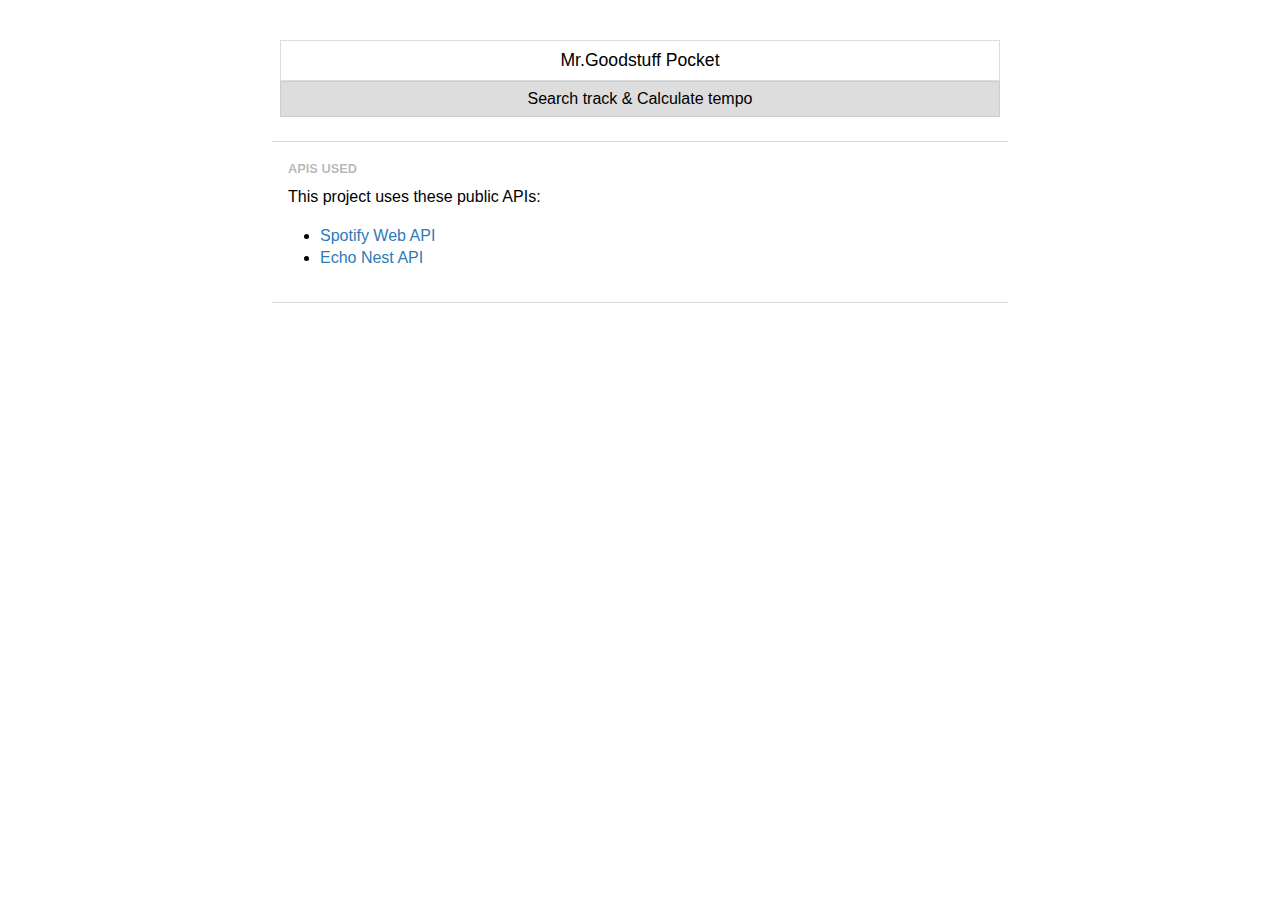
<file: FreeStyle/index.html>
<html>
	<head>
		<meta http-equiv="Content-Type" content="text/html; charset=utf-8">
		<title>Finding out the BPM of a song using Javascript</title>
	  <meta name="viewport" content="width=device-width, initial-scale=1">
		<link rel="stylesheet" type="text/css" href="style.css">
		<script  src="https://code.jquery.com/jquery-2.1.4.js"></script>
		<script  src="jquery.js"></script>
	</head>
	<body>

		<form>
			<input type="text" id="query" value="Mr.Goodstuff Pocket" placeholder="Type the name of a track (e.g. Beyonce - Baby Boy)">
			<input type="submit" id="submitty" value="Search track &amp; Calculate tempo">
		</form>

		<div id="result">
			<div id="text"></div>
			<div>
				<svg width="100%" height="40" id="svg"></svg>
				<button id="play">Play track</button>
			</div>

			<audio id="audio"></audio>
		</div>


		<footer>
			<h3>APIs used</h3>
			<p id="here">This project uses these public APIs:</p>
			<ul>
				<li><a href="https://developer.spotify.com/web-api/">Spotify Web API</a></li>
				<li><a href="http://developer.echonest.com/docs/v4">Echo Nest API</a></li>
			</ul>
		</footer>

		<span id="wordlist"></span>
 
		<footer class="about">

		</footer>
		<script src="spotify-web-api.js"></script>
		<script src="echonest-api.js"></script>
		<script src="script.js"></script>
		<script src="robot.js"></script>
		<script src="SentenceCreation.js"></script>		

	</body>
</html>
</file>
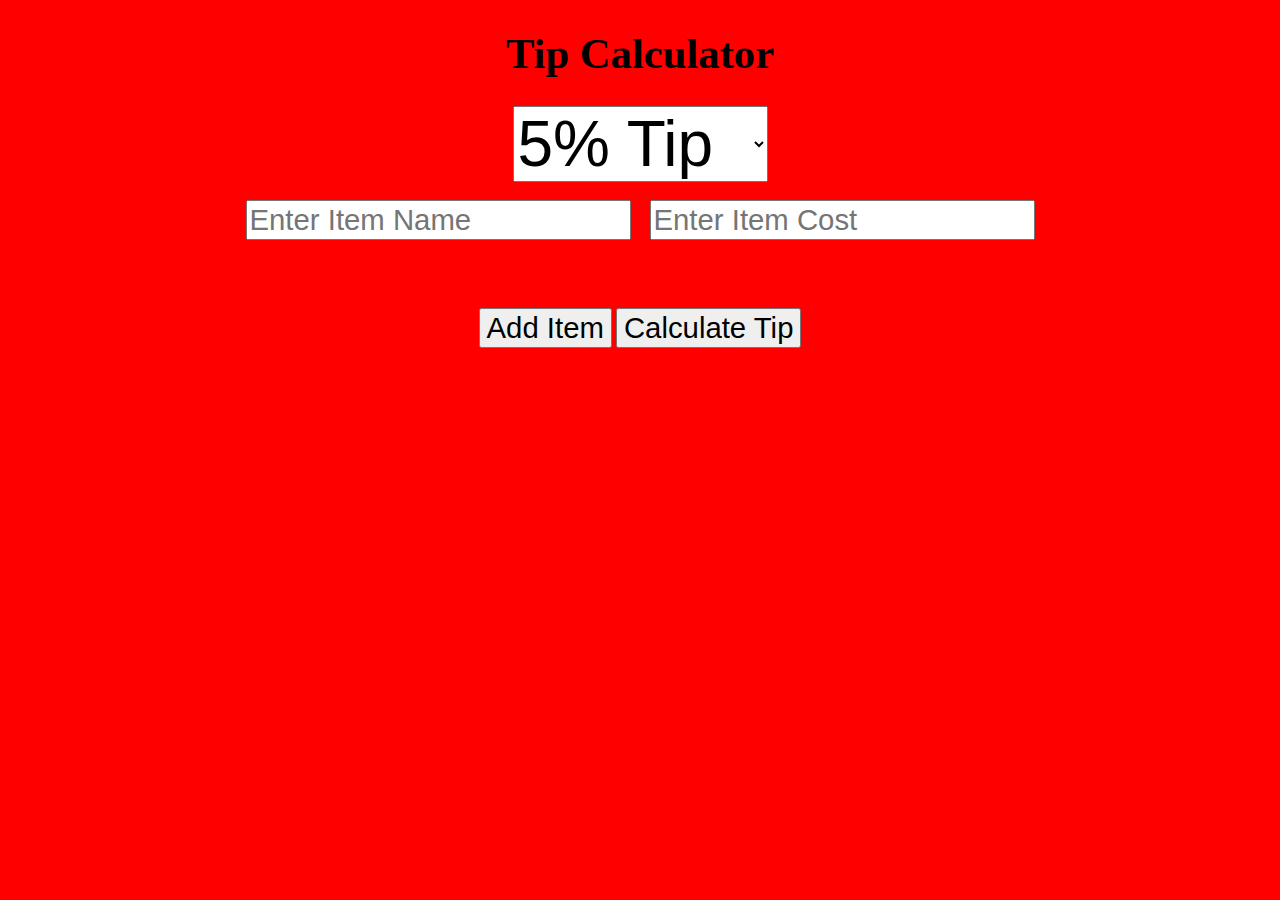
<file: tip-calculator/V2/index.html>
<!DOCTYPE html>
<html lang="en">
<head>
  <meta charset="UTF-8">
  <title>Tip Calculator</title>
  <link rel="stylesheet" href="css/app.css">
</head>
<body>
  <section class="Main">
    <h1 class="Title">Tip Calculator</h1>
      <select id="tip-percent-select" class="Tip-Percent" name="">
        <option value=".05">5% Tip</option>
        <option value=".10">10% Tip</option>
        <option value=".15">15% Tip</option>
        <option value=".20">20% Tip</option>
      </select>

      <br><br>
      <section class="Items-Container">
        <div id="Item-1">
          <input type="text" id="item-name-holder-1" class="Item-Form" placeholder="Enter Item Name">
          <input type="text" id="Item-Cost-1" class="Item-Form Breaker" placeholder="Enter Item Cost">
        </div>
        <div id="Bottom-of-List"></div>

      </section>

      <br><br>
      <input type="submit" class="Bill-Submit" id="Bill-Add" value="Add Item">
      <input type="submit" class="Bill-Submit" id="Bill-Submit" value="Calculate Tip">
      <h1 id="bill-before-tip"> </h1>
      <h1 id="total-tip"> </h1>
      <h1 id="total-bill"> </h1>
    </section>


  <script type="text/javascript" src="js/app.js"></script>
</body>
</html>
</file>
<file: FreeStyle/style.css>
* {
	padding: 0;
	margin: 0;
	box-sizing: border-box;
	font-family: Helvetica, Arial;
}

body {
	font-size: 14px;
	line-height: 1.4em;
	padding: 2em;
	max-width: 50em;
	margin: 0 auto;
}

@media (min-width: 600px) {
	body {
		font-size: 16px;
	}
}

a {
	color: #2b7bb9;
	text-decoration: none;
}
h1 {
	line-height: 1.2em;
}

h1, h2, p, form, ul, ol, svg {
	margin-bottom: 1em;
}

ul, ol {
	margin-left: 2em;
}

input[type=text] {
	padding: 0.5em;
	width: 100%;
	border: 1px solid #ddd;
	font-size:1.1em;
	display:block;
	text-align: center;
}
input[type=submit] {
	padding: 0.5em;
	border: 1px solid #ccc;
	background-color: #ddd;
	cursor: pointer;
	font-size:1em;
	display:block;
	width: 100%
}

#guess, #text {
	margin-bottom: 1em;
}

#play, #rap, #stop {
	padding: 0.5em;
	border: 1px solid #ccc;
	background-color: #ddd;
	cursor: pointer;
	font-size:1em;
	display:block;
	margin-bottom: 10px;
	width: 100%
}

#result {
	padding: 1em;
	font-size: 1.3em;
	margin-bottom: 1em;
}

svg {
	border: 1px solid #eee;
}

svg #progress {
	fill: red;
}

.small {
	font-size: 0.8em;
}

form {
	padding: 0.5em;
}

/* FOOTER BOXES */
footer {
	border-top: 1px solid rgba(0,0,0,0.15);
	padding: 1em;
}

footer h3 {
	color: rgba(0,0,0,0.3);
	text-transform: uppercase;
	font-size: 80%;
	margin-bottom: 0.5em;
}

/* MEDIA OBJECT */
.media, .bd {overflow:hidden; _overflow:visible; zoom:1;}
.media .img {float:left;}

/* ABOUT BOX */
.about .avatar-image {
	border-radius: 100%;
	height: 80px;
	width: 80px;
	margin-right: 10px;
}

.about .name {
	font-weight: bold;
	font-size: 110%;
	margin-top: 5px;
	margin-bottom: 2px;
}

.about > .media {
	margin-top: 10px;
}

.twitter {
	margin-bottom: 3px;
}
.twitter-logo {
	margin-top: 2px;
}
</file>
<file: tip-calculator/V2/css/app.css>
body{
  background-color: red;
}

.Title{
  font-size: 32pt;
  text-align: center;
}
form{
  position: absolute;
  text-align: center;
  width: 33%;
  left: 33%;
}

label{
  font-size: 22pt;
}
select{
  font-size: 48pt;
}
.Item-Form{
  font-size: 22pt;
  margin-bottom: 32px;
}
.Item-Form.Breaker{
  margin-left: 15px;
}
.Items-Container{
}
.Bill-Submit{
  font-size: 22pt;
}
.Main{
  text-align: center;
}
</file>
